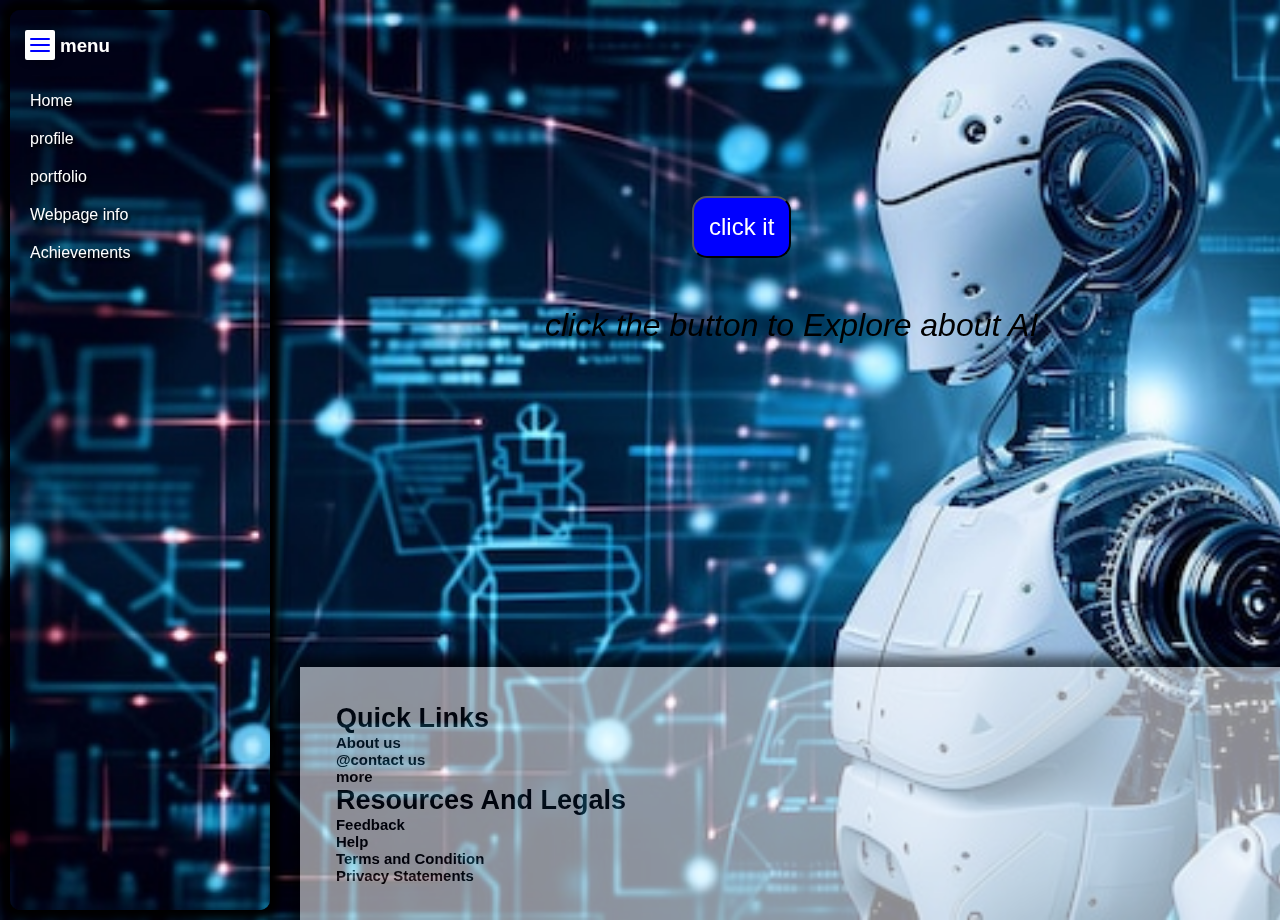
<file: index.html>
<!DOCTYPE html>
<html lang="en">
<head>
    <meta charset="UTF-8">
    <meta name="viewport" content="width=device-width, initial-scale=1.0">
    <title>homet</title>
    <link rel="stylesheet" href="tarcin.css">
</head>
<body>
    <div id="sidebar" class="sidebar">
        <input type="checkbox">
        <div class="toggle">
          <span class="top_line common"></span>
          <span class="middle_line common"></span>
          <span class="bottom_line common"></span>
        </div>
    
        
    
        
        <h3>menu</h3>
        
        <ul>
            <li><a href="home.html"> Home</a></li>
            <li><a href="profile.html">profile</a></li>
            <li><a href="tarcinweb.html">portfolio</a></li>
            <li><a href="web.html">Webpage info</a></li>
            <li><a href="achi.html">Achievements</a></li>
    
        </ul>
       
        
    
       </div>
       

    <main>
        <div class="welcome">
            <button onclick="location.href='tarcinweb.html',showMessage()"> click it</button>
            <p >click the button to Explore about AI</p>
            
      
          </div>

    </main>
    <script >function showMessage(){
        alert("Welcome to our site ... ! have greate time")
      }</script>
      <footer>
        <h2>Quick Links</h2>
        <h5>
         About us
        </h5>
        <h5>
         @contact us
        </h5>
        <h5>
          more
        </h5>
        <h2> Resources And Legals</h2>
        <h5>Feedback</h5>
        <h5>Help</h5>
        <h5>Terms and Condition</h5>
        <h5>Privacy Statements</h5>
   
     </footer>
      
    
    
</body>
</html>
</file>
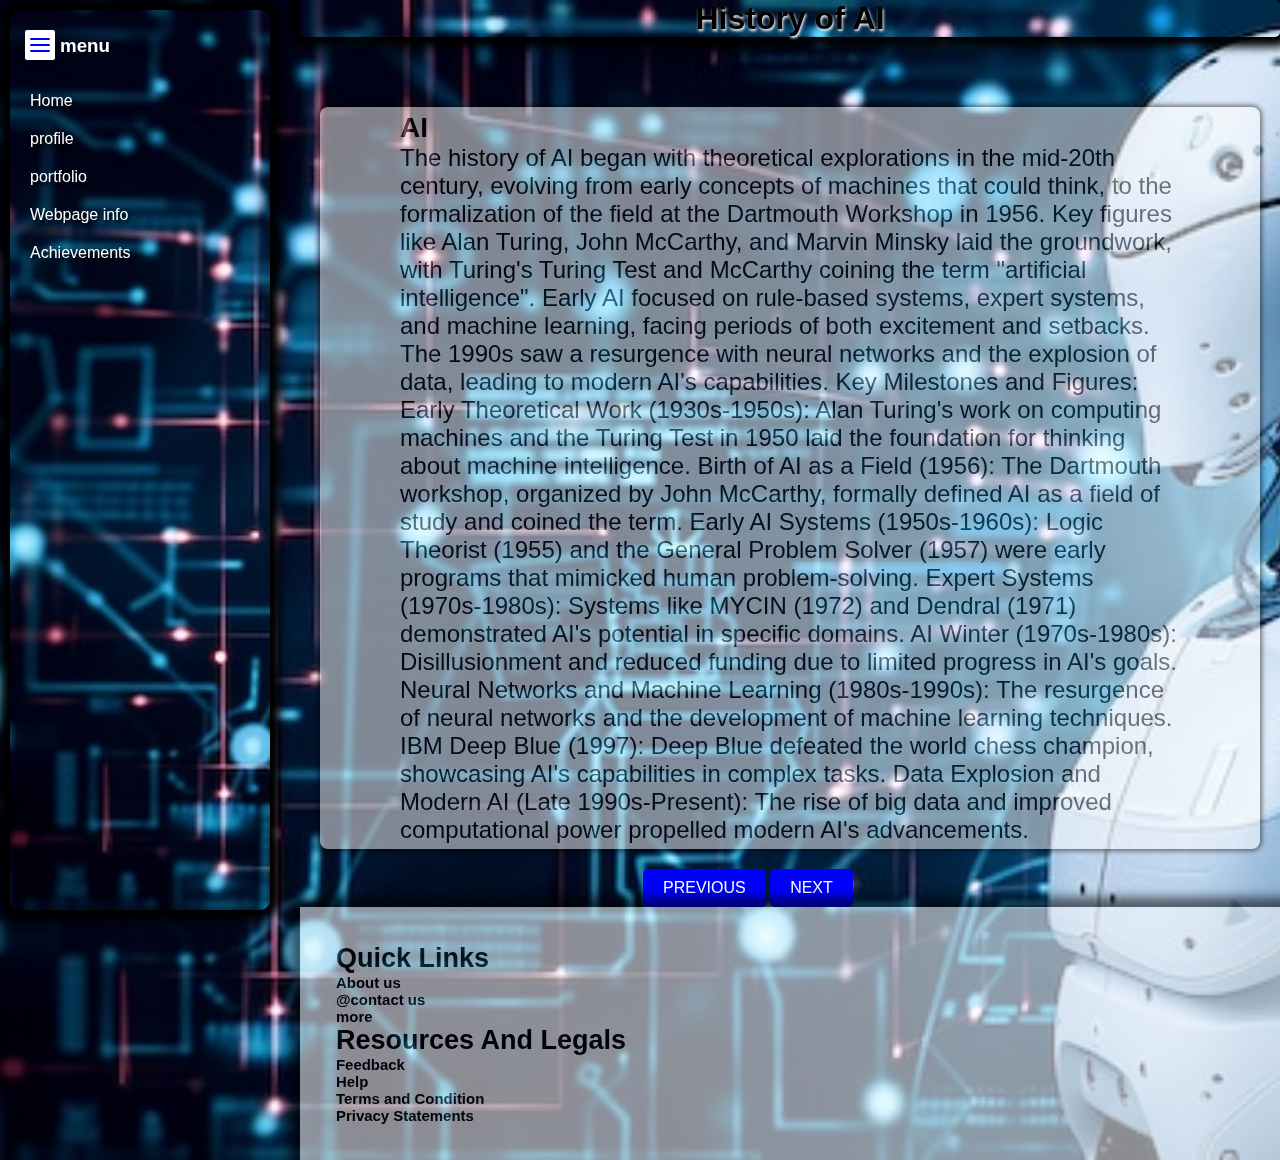
<file: history.html>
<!DOCTYPE html>
<html lang="en">
<head>
    <meta charset="UTF-8">
    <meta name="viewport" content="width=device-width, initial-scale=1.0">
    <title>history</title>
    <link rel="stylesheet" href="tarcin.css">
</head>
<body>
    <div id="sidebar" class="sidebar">
        <input type="checkbox">
        <div class="toggle">
          <span class="top_line common"></span>
          <span class="middle_line common"></span>
          <span class="bottom_line common"></span>
        </div>
    
        
    
        
        <h3>menu</h3>
        
        <ul>
            <li><a href="home.html"> Home</a></li>
            <li><a href="#">profile</a></li>
            <li><a href="tarcinweb.html">portfolio</a></li>
            <li><a href="#">Webpage info</a></li>
            <li><a href="achi.html">Achievements</a></li>
    
        </ul>
       
        
    
       </div>
       <main><h1> History of AI</h1>
        <div class="card-histcontainer">
            <div class="histcard">
                
                <div class="card-content">
                 <h3> AI</h3>
                 <p>The history of AI began with theoretical explorations in the mid-20th century, evolving from early concepts of machines that could think, to the formalization of the field at the Dartmouth Workshop in 1956. Key figures like Alan Turing, John McCarthy, and Marvin Minsky laid the groundwork, with Turing's Turing Test and McCarthy coining the term "artificial intelligence". Early AI focused on rule-based systems, expert systems, and machine learning, facing periods of both excitement and setbacks. The 1990s saw a resurgence with neural networks and the explosion of data, leading to modern AI's capabilities. 
                    Key Milestones and Figures:
                    Early Theoretical Work (1930s-1950s):
                    Alan Turing's work on computing machines and the Turing Test in 1950 laid the foundation for thinking about machine intelligence. 
                    Birth of AI as a Field (1956):
                    The Dartmouth workshop, organized by John McCarthy, formally defined AI as a field of study and coined the term. 
                    Early AI Systems (1950s-1960s):
                    Logic Theorist (1955) and the General Problem Solver (1957) were early programs that mimicked human problem-solving. 
                    Expert Systems (1970s-1980s):
                    Systems like MYCIN (1972) and Dendral (1971) demonstrated AI's potential in specific domains. 
                    AI Winter (1970s-1980s):
                    Disillusionment and reduced funding due to limited progress in AI's goals. 
                    Neural Networks and Machine Learning (1980s-1990s):
                    The resurgence of neural networks and the development of machine learning techniques. 
                    IBM Deep Blue (1997):
                    Deep Blue defeated the world chess champion, showcasing AI's capabilities in complex tasks. 
                    Data Explosion and Modern AI (Late 1990s-Present):
                    The rise of big data and improved computational power propelled modern AI's advancements. 
                    </p>
                 
               </div>
             </div>

        </div>
        <div class="btns">
            <button onclick="location.href='lasttry.html'" class="view">PREVIOUS</button>
            <button onclick="location.href='revolution.html'" class="view">NEXT</button>
           

        </div>
       
 
       </main>
      
       <footer>
        <h2>Quick Links</h2>
        <h5>
         About us
        </h5>
        <h5>
         @contact us
        </h5>
        <h5>
          more
        </h5>
        <h2> Resources And Legals</h2>
        <h5>Feedback</h5>
        <h5>Help</h5>
        <h5>Terms and Condition</h5>
        <h5>Privacy Statements</h5>
   
     </footer>
    
</body>
</html>
</file>
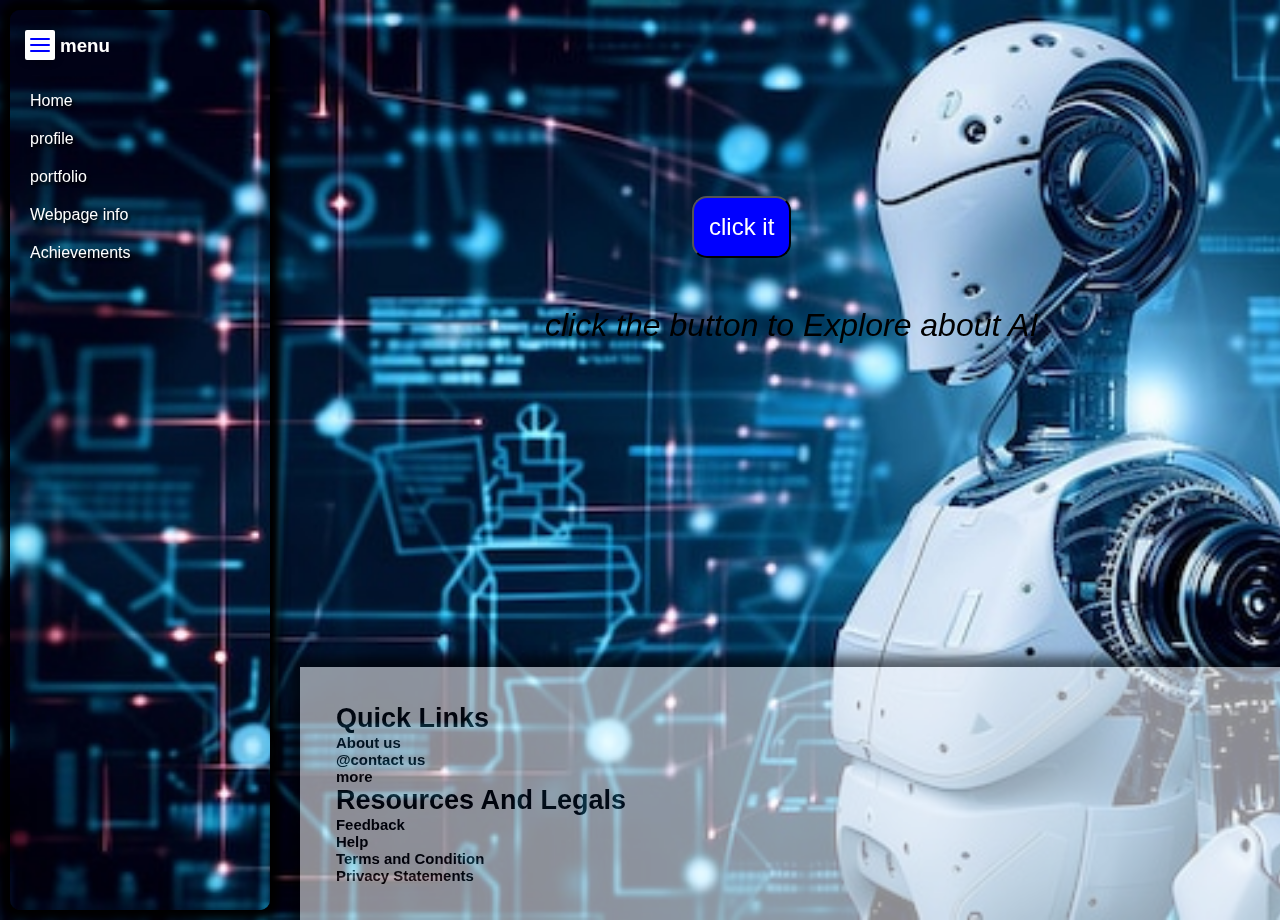
<file: home.html>
<!DOCTYPE html>
<html lang="en">
<head>
    <meta charset="UTF-8">
    <meta name="viewport" content="width=device-width, initial-scale=1.0">
    <title>homet</title>
    <link rel="stylesheet" href="tarcin.css">
</head>
<body>
    <div id="sidebar" class="sidebar">
        <input type="checkbox">
        <div class="toggle">
          <span class="top_line common"></span>
          <span class="middle_line common"></span>
          <span class="bottom_line common"></span>
        </div>
    
        
    
        
        <h3>menu</h3>
        
        <ul>
            <li><a href="home.html"> Home</a></li>
            <li><a href="profile.html">profile</a></li>
            <li><a href="tarcinweb.html">portfolio</a></li>
            <li><a href="web.html">Webpage info</a></li>
            <li><a href="achi.html">Achievements</a></li>
    
        </ul>
       
        
    
       </div>
       

    <main>
        <div class="welcome">
            <button onclick="location.href='tarcinweb.html',showMessage()"> click it</button>
            <p >click the button to Explore about AI</p>
            
      
          </div>

    </main>
    <script >function showMessage(){
        alert("Welcome to our site ... ! have greate time")
      }</script>
      <footer>
        <h2>Quick Links</h2>
        <h5>
         About us
        </h5>
        <h5>
         @contact us
        </h5>
        <h5>
          more
        </h5>
        <h2> Resources And Legals</h2>
        <h5>Feedback</h5>
        <h5>Help</h5>
        <h5>Terms and Condition</h5>
        <h5>Privacy Statements</h5>
   
     </footer>
      
    
    
</body>
</html>
</file>
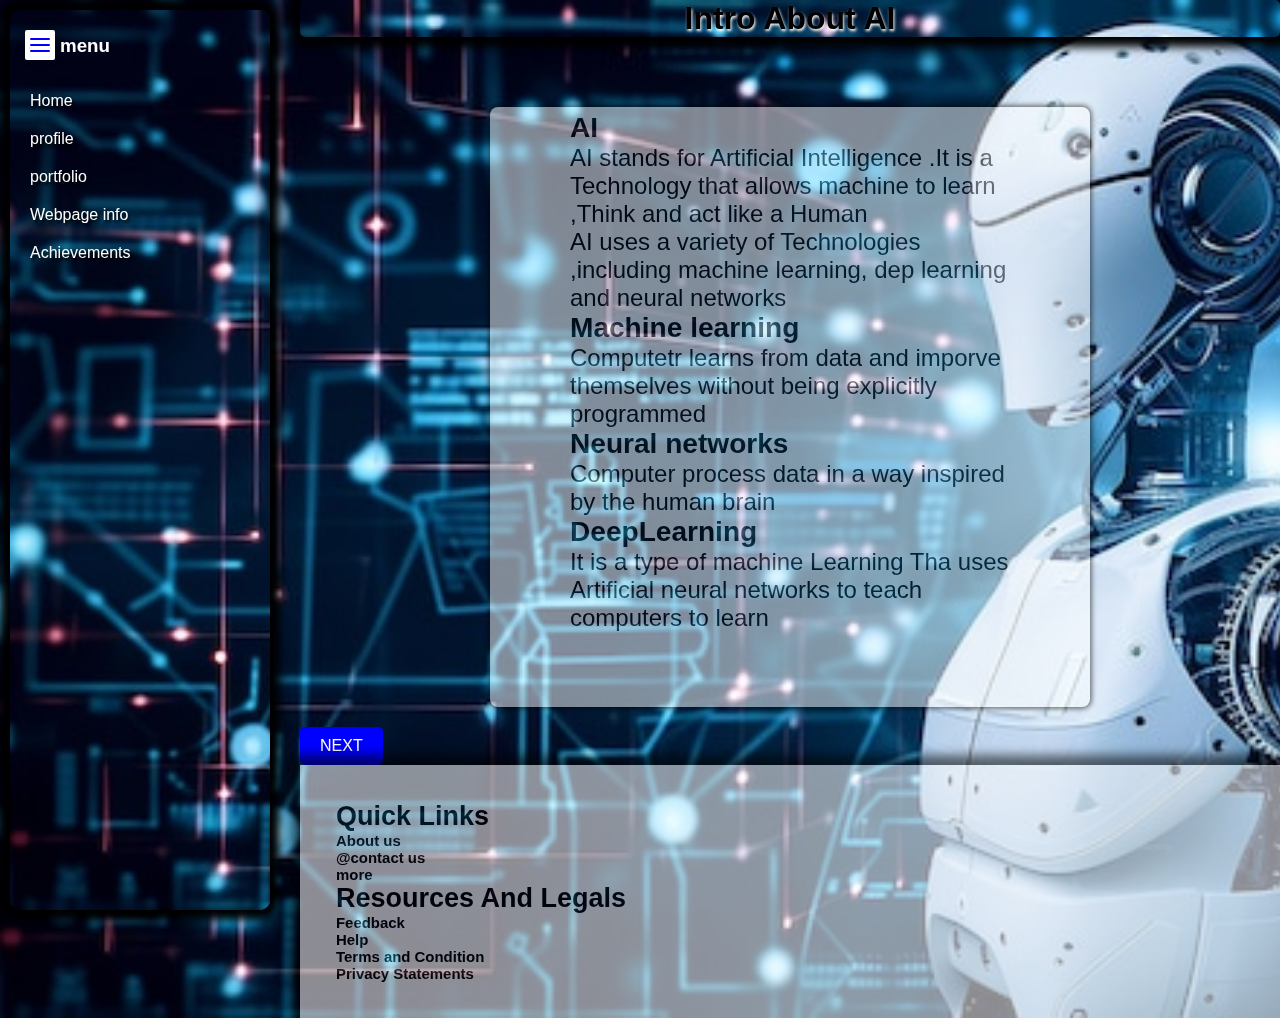
<file: lasttry.html>
<!DOCTYPE html>
<html lang="en">
<head>
    <meta charset="UTF-8">
    <meta name="viewport" content="width=device-width, initial-scale=1.0">
    <title>What Is AI</title>
    <link rel="stylesheet" href="tarcin.css">
</head>
<body>
    <div id="sidebar" class="sidebar">
        <input type="checkbox">
        <div class="toggle">
          <span class="top_line common"></span>
          <span class="middle_line common"></span>
          <span class="bottom_line common"></span>
        </div>
    
        
    
        
        <h3>menu</h3>
        
        <ul>
            <li><a href="home.html"> Home</a></li>
            <li><a href="profile.html">profile</a></li>
            <li><a href="tarcinweb.html">portfolio</a></li>
            <li><a href="web.html">Webpage info</a></li>
            <li><a href="achi.html">Achievements</a></li>
    
        </ul>
       
        
    
       </div>
       <main>
        
        <h1> Intro About AI</h1>
        <div class="card-AIcontainer">
            <div class="AIcard">
                
                <div class="card-content">
                 <h3> AI</h3>
                 <p >AI stands for Artificial Intelligence .It is a Technology that allows machine to learn ,Think and act like a Human</p>
                 <p>AI uses a variety of Technologies ,including machine learning, dep learning and neural networks</p>
                 <h3>Machine learning</h3>
                 <p> Computetr learns from data and imporve themselves without being explicitly programmed</p>
                 <h3>Neural networks</h3>
                 <p>Computer process data in a way inspired by the human brain</p>
                 <h3>DeepLearning</h3>
                 <p> It is a type of machine Learning Tha uses Artificial neural networks to teach computers to learn</p>
               </div>
             </div>

        </div>
       <button onclick="location.href='history.html'" class="view">NEXT </button>
       

       </main>
       <footer>
        <h2>Quick Links</h2>
        <h5>
         About us
        </h5>
        <h5>
         @contact us
        </h5>
        <h5>
          more
        </h5>
        <h2> Resources And Legals</h2>
        <h5>Feedback</h5>
        <h5>Help</h5>
        <h5>Terms and Condition</h5>
        <h5>Privacy Statements</h5>
   
     </footer>
    
    
</body>
</html>
</file>
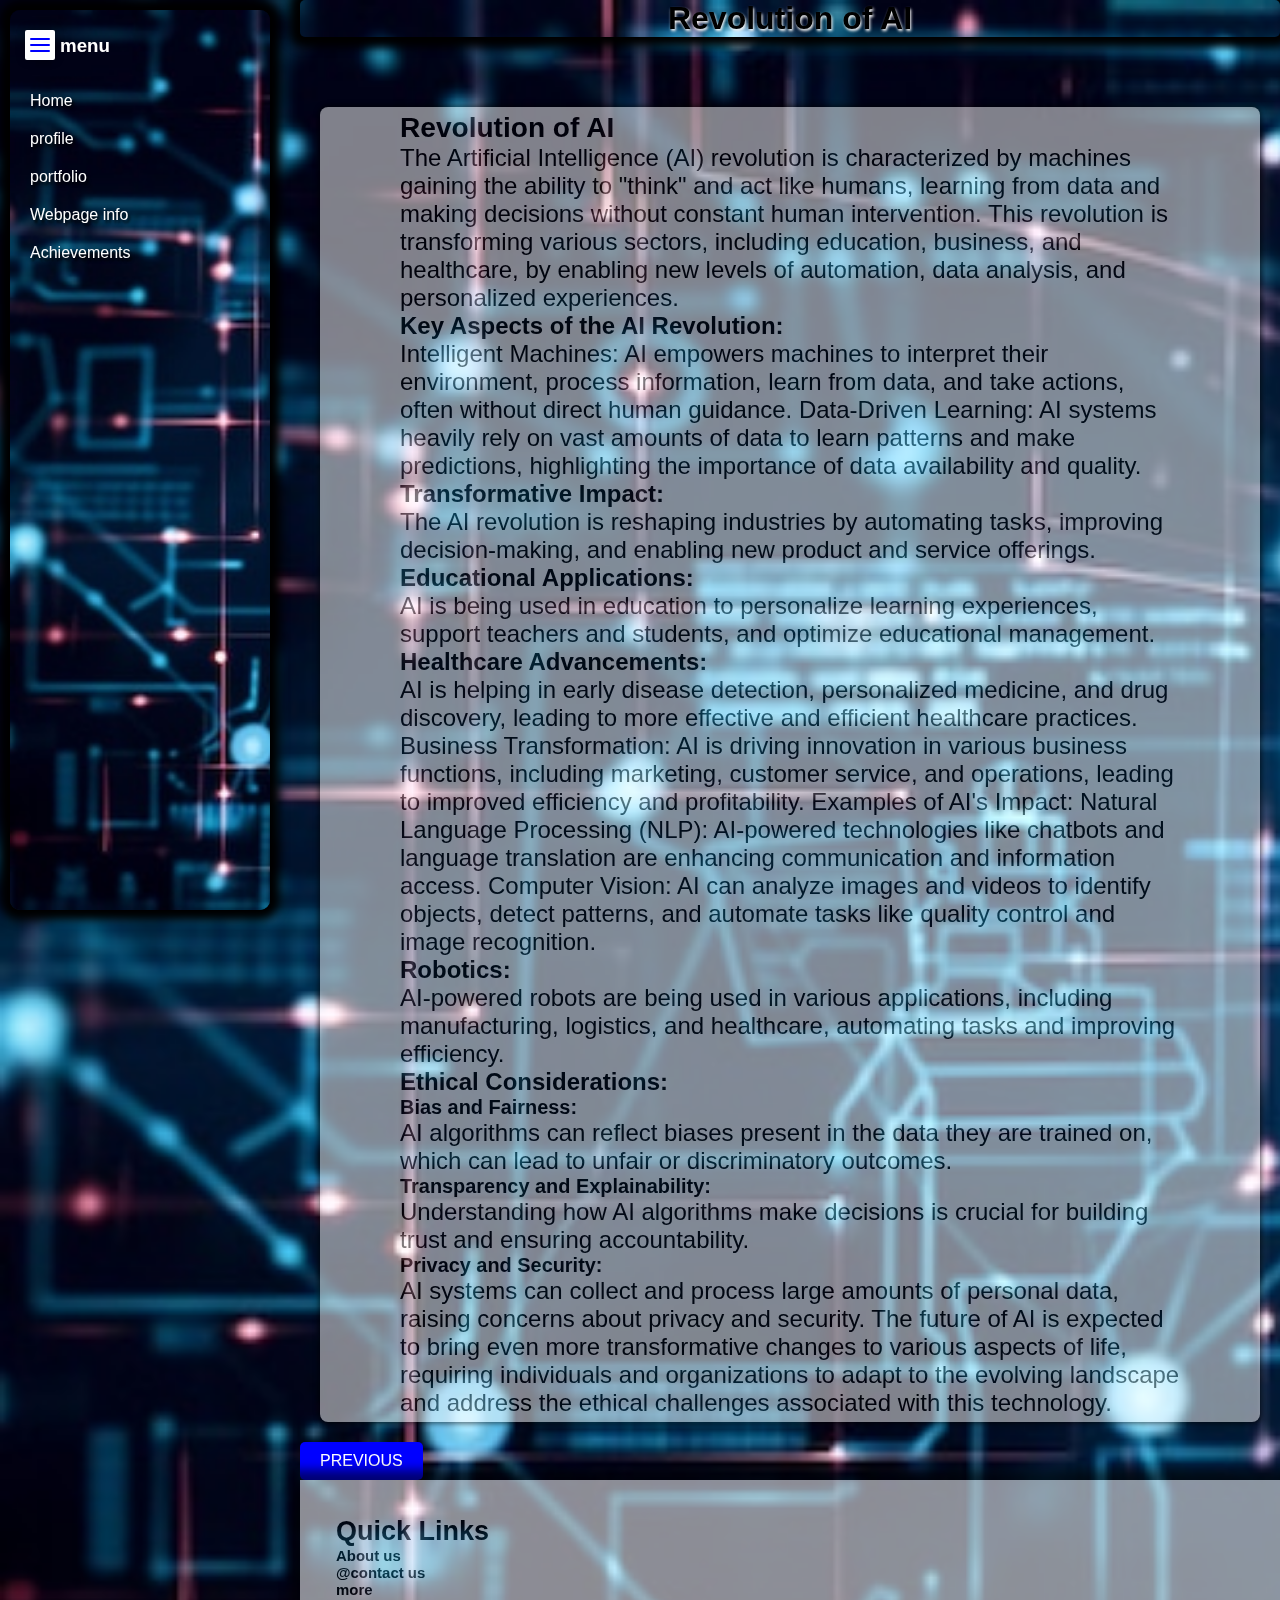
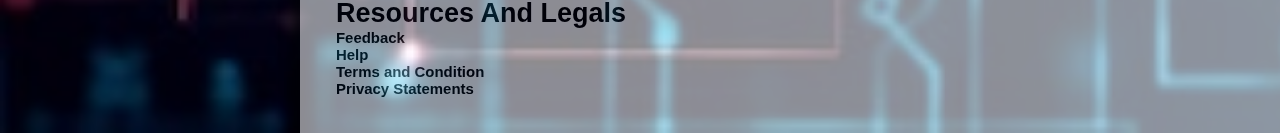
<file: revolution.html>
<!DOCTYPE html>
<html lang="en">
<head>
    <meta charset="UTF-8">
    <meta name="viewport" content="width=device-width, initial-scale=1.0">
    <title>Revolution</title>
    <link rel="stylesheet" href="tarcin.css">
</head>
<body>
    <div id="sidebar" class="sidebar">
        <input type="checkbox">
        <div class="toggle">
          <span class="top_line common"></span>
          <span class="middle_line common"></span>
          <span class="bottom_line common"></span>
        </div>
    
        
    
        
        <h3>menu</h3>
        
        <ul>
            <li><a href="home.html"> Home</a></li>
            <li><a href="profile.html">profile</a></li>
            <li><a href="tarcinweb.html">portfolio</a></li>
            <li><a href="web.html">Webpage info</a></li>
            <li><a href="achi.html">Achievements</a></li>
    
        </ul>
       
        
    
       </div>
       <main><h1> Revolution of AI</h1>
        <div class="card-histcontainer">
            <div class="histcard">
                
                <div class="card-content">
                 <h3> Revolution of AI</h3>
                <p>
                    The Artificial Intelligence (AI) revolution is characterized by machines gaining the ability to "think" and act like humans, learning from data and making decisions without constant human intervention. This revolution is transforming various sectors, including education, business, and healthcare, by enabling new levels of automation, data analysis, and personalized experiences. 
<br><h4>Key Aspects of the AI Revolution:</h4>
Intelligent Machines:
AI empowers machines to interpret their environment, process information, learn from data, and take actions, often without direct human guidance. 
Data-Driven Learning:
AI systems heavily rely on vast amounts of data to learn patterns and make predictions, highlighting the importance of data availability and quality. 
<br><h4>Transformative Impact:</h4>
The AI revolution is reshaping industries by automating tasks, improving decision-making, and enabling new product and service offerings. 
<br><h4>Educational Applications:</h4>
AI is being used in education to personalize learning experiences, support teachers and students, and optimize educational management. 
<h4>Healthcare Advancements:</h4>
AI is helping in early disease detection, personalized medicine, and drug discovery, leading to more effective and efficient healthcare practices. 
Business Transformation:
AI is driving innovation in various business functions, including marketing, customer service, and operations, leading to improved efficiency and profitability. 
Examples of AI's Impact:
Natural Language Processing (NLP):
AI-powered technologies like chatbots and language translation are enhancing communication and information access. 
Computer Vision:
AI can analyze images and videos to identify objects, detect patterns, and automate tasks like quality control and image recognition. 
<h4>Robotics:</h4>
AI-powered robots are being used in various applications, including manufacturing, logistics, and healthcare, automating tasks and improving efficiency. 
<h4>Ethical Considerations:</h4>
<h5>Bias and Fairness:</h5>
AI algorithms can reflect biases present in the data they are trained on, which can lead to unfair or discriminatory outcomes.
<h5>Transparency and Explainability:</h5>
Understanding how AI algorithms make decisions is crucial for building trust and ensuring accountability.
<h5>Privacy and Security:</h5>
AI systems can collect and process large amounts of personal data, raising concerns about privacy and security. 
The future of AI is expected to bring even more transformative changes to various aspects of life, requiring individuals and organizations to adapt to the evolving landscape and address the ethical challenges associated with this technology.
                </p>
                 
               </div>
             </div>

        </div>
        <div>
            <button onclick="location.href='history.html'" class="view">PREVIOUS </button>
        

        </div>
        
 
       </main>
       <footer>
        <h2>Quick Links</h2>
        <h5>
         About us
        </h5>
        <h5>
         @contact us
        </h5>
        <h5>
          more
        </h5>
        <h2> Resources And Legals</h2>
        <h5>Feedback</h5>
        <h5>Help</h5>
        <h5>Terms and Condition</h5>
        <h5>Privacy Statements</h5>
   
     </footer>
    
</body>
</html>
</file>
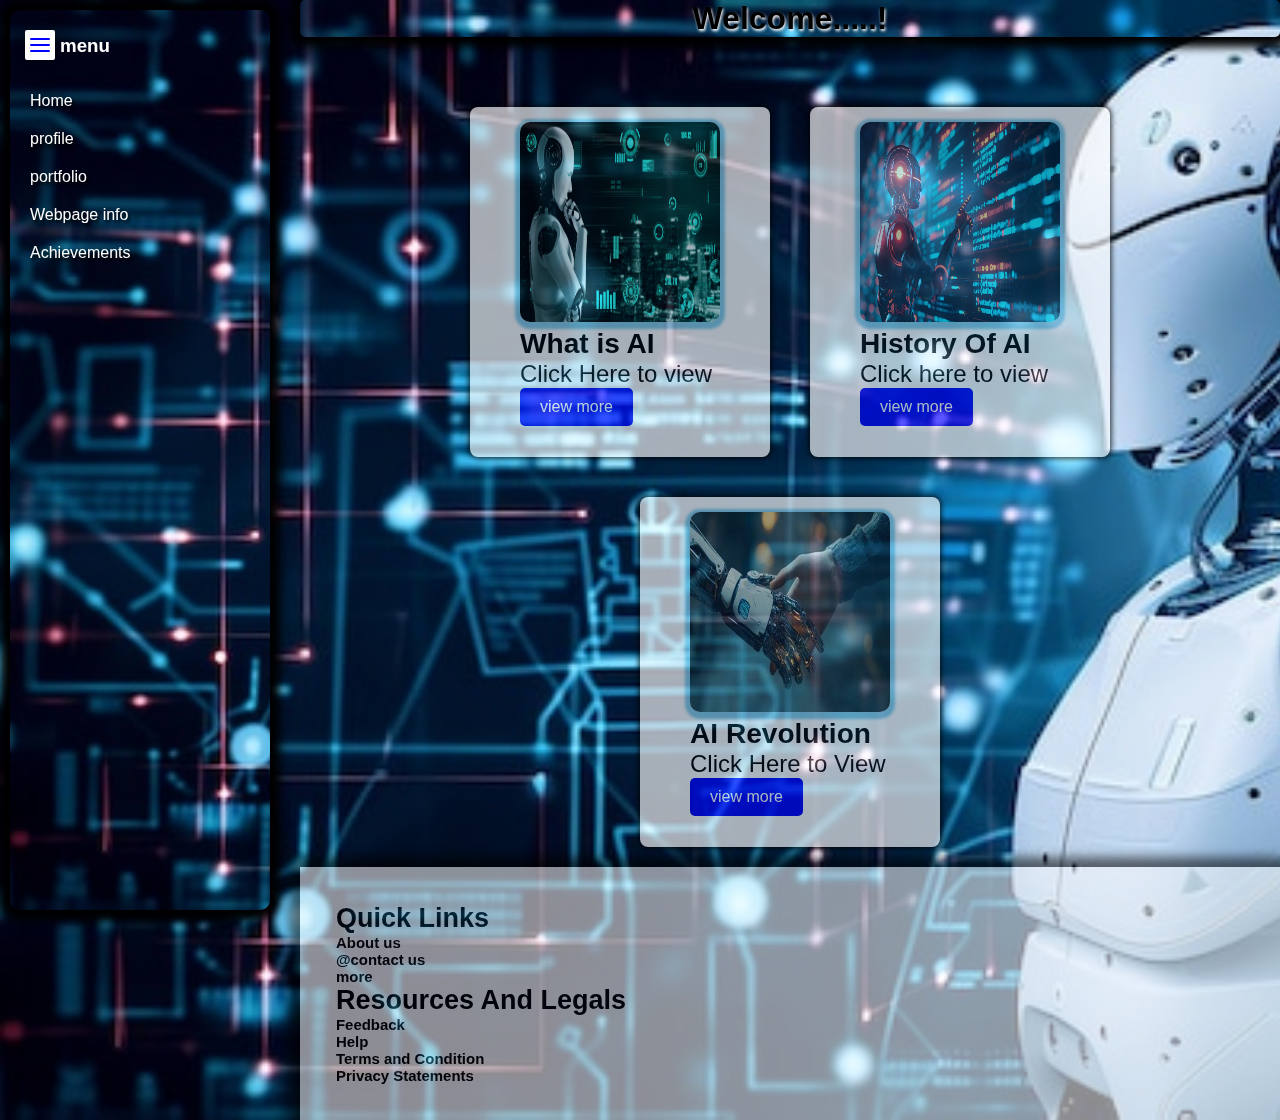
<file: tarcinweb.html>
<!DOCTYPE html>
<html lang="en">
<head>
    <meta charset="UTF-8">
    <meta name="viewport" content="width=device-width, initial-scale=1.0">
    <link rel="styleSheet" href="tarcin.css">
    <title>Task 1</title>
    <script type="text/javascript" src="tarcinscript.js" defer></script>
</head>
<body>
  
  <div id="sidebar" class="sidebar">
    <input type="checkbox">
    <div class="toggle">
      <span class="top_line common"></span>
      <span class="middle_line common"></span>
      <span class="bottom_line common"></span>
    </div>

    

    
    <h3>menu</h3>
    
    <ul>
        <li><a href="home.html"> Home</a></li>
        <li><a href="profile.html">profile</a></li>
        <li><a href="tarcinweb.html">portfolio</a></li>
        <li><a href="web.html">Webpage info</a></li>
        <li><a href="achi.html">Achievements</a></li>

    </ul>
   
    

   </div>

  
   
   
   <main>
    <h1>Welcome.....!</h1>
    
    <div class="card-container">
      <div class="card">
         <img src="Download/futuristic-robot-artificial-intelligence-huminoid-ai-for-industrial-factory.jpg" alt="" height="200" width="200">
         <div class="card-content">
          <h3>What is AI</h3>
          <p>Click Here to view </p>
          <button onclick="location.href='lasttry.html'" class="view">view more </button>
        </div>
      </div>
      <div class="card">
        <img src="Download/360_F_810563868_7pJZzE4AHCgh9NhGF1ZSquoyYqrwifvm.jpg" alt="" height="200" width="200">
        <div class="card-content">
         <h3>History Of AI</h3>
         <p>Click here to view</p>
         <button onclick="location.href='history.html'" class="view">view more </button>
       </div>
     </div>
     <div class="card">
        <img src="Download/human-and-robot-shaking-hands-symbolizing-collaboration-and-future-technology-with-mechanical-precision-in-a-blurred-background-free-photo.jpg" alt="" height="200" width="200">
        <div class="card-content">
         <h3>AI Revolution</h3>
         <p>Click Here to View</p>
         <button onclick="location.href='revolution.html'" class="view">view more </button>
         
       </div>
     </div>
     
      

    </div>
    
    
    
  </main>
   <footer>
     <h2>Quick Links</h2>
     <h5>
      About us
     </h5>
     <h5>
      @contact us
     </h5>
     <h5>
       more
     </h5>
     <h2> Resources And Legals</h2>
     <h5>Feedback</h5>
     <h5>Help</h5>
     <h5>Terms and Condition</h5>
     <h5>Privacy Statements</h5>

  </footer>
  
  
    
</body>
</html>
</file>
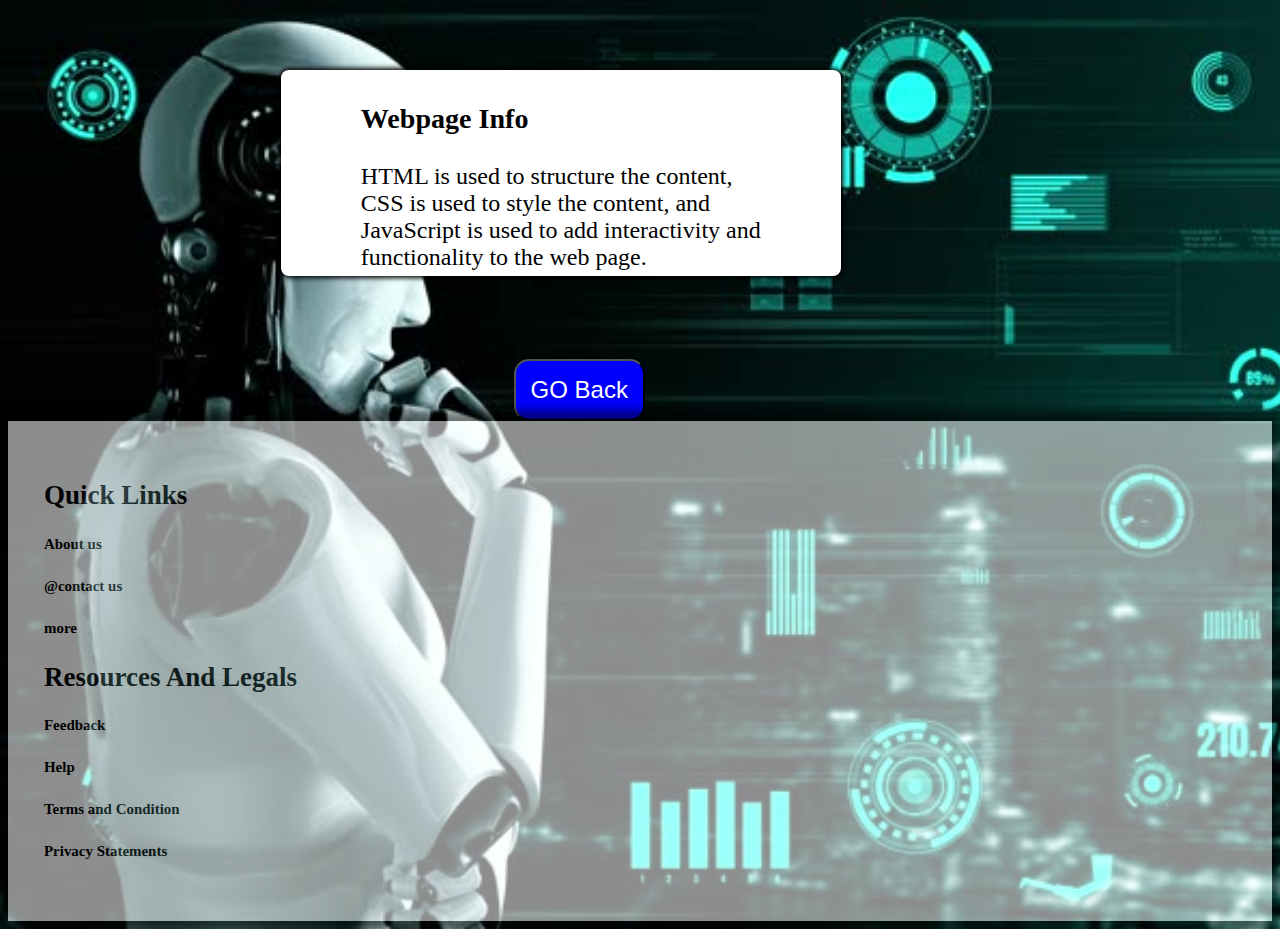
<file: web.html>
<!DOCTYPE html>
<html lang="en">
<head>
    <meta charset="UTF-8">
    <meta name="viewport" content="width=device-width, initial-scale=1.0">
    <title>Document</title>
    <style>
        body{
            background-image: url('/Download/futuristic-robot-artificial-intelligence-huminoid-ai-for-industrial-factory.jpg');
            background-repeat: no-repeat;
            background-size: cover;
        }
        .card-histcontainer{
                width: 600px;
                margin-left: 20%;
    display: flex;
    align-items: center;
    justify-content: center;
    flex-wrap: wrap;
    margin-top: 50px;
    font-size: x-large;
   
}
.histcard{
    width: auto;
    height: auto;
    background: white;
    padding: 5px 80px;
    border-radius: 8px;
    overflow: hidden;
    box-shadow:black 0 0 5px  2px;
    margin: 20px;
}
footer{
    grid-area:  footer;
    background: white;
    color:black;
    font-size: large;
    padding: 2em;
    opacity: 0.55;
    box-shadow:black 0 0 10px  10px;
}
.welcome button{
    padding: 15px 15px;
    color: #fff;
    background-color: blue;
    font-size: x-large;
    border-radius: 15px;
    margin-left: 40% ;
    margin-top: 5%;
    cursor: pointer;
    transition: 0.3s ease;
}
    </style>
</head>
<body>
    <div class="card-histcontainer">
        <div class="histcard">
            
            
            
            <div class="card-content">
             <h3> Webpage Info</h3>
             <span>
                HTML is used to structure the content, CSS is used to style the content, and JavaScript is used to add interactivity and functionality to the web page.
             </span>
             
             
           </div>
         </div>
    </div>
       
    </div>
    <div class="welcome">
        <button onclick="location.href='tarcinweb.html',showMessage()"> GO Back</button>
        
        
  
      </div>
      <script >function showMessage(){
        alert("Thankyou .... for visiting ")
      }</script>
      <footer>
        <h2>Quick Links</h2>
        <h5>
         About us
        </h5>
        <h5>
         @contact us
        </h5>
        <h5>
          more
        </h5>
        <h2> Resources And Legals</h2>
        <h5>Feedback</h5>
        <h5>Help</h5>
        <h5>Terms and Condition</h5>
        <h5>Privacy Statements</h5>
   
     </footer>
    
</body>
</html>
</file>
<file: tarcin.css>
*{
    margin: 0;
    padding: 0;
    box-sizing: border-box;
}
body{
    background-image: url('Download/robot-with-blue-background-blue-background-with-blue-background_1103290-47952.jpg');
    background-size: cover;
    font-family: Arial, sans-serif;
    min-height: 100vh;
    display: grid;
    grid-template-columns: 300px 1fr;
    grid-template-rows: auto 1fr auto;
    grid-template-areas: "navbar navbar" "sidebar main" "sidebar footer";
}


h1{
    font-size:xx-large;
    font-weight: 800px;
    text-shadow: white 1px 2px 3px ;
    text-align: Auto;
    border: 10px;
    border-radius: 5px;
    box-shadow: 0 0 10px 10px;
    


}


.sidebar{
    margin: 10px;
    height: 100vh ;
    top: 0;
    position: sticky;
    align-self: start;
    grid-area: sidebar;
    width: 260px;
    border: 10px;
    background-image: url('Download/robot-with-blue-background-blue-background-with-blue-background_1103290-47952.jpg');
    border-radius: 10px;
    border-color: #fff;
    
    background-size: cover;
      
    box-shadow: 0 0 10px  10px;

    transition: 0.5s ease;
    transform: translate(-260);
    
   
    overflow: hidden;
    text-wrap: wrap;
    
}
.sidebar h3{
    padding: 25px 50px;
    color: #fff;;
}
.sidebar ul {
    list-style-type: none;

}
.sidebar ul li a{
    display: block;
    transition: 0.2s ease-out;
    width: 100%;
    padding: 10px 20px;
    color: #fff;
    text-shadow: black 2px 3px 3px;
    text-decoration: none;
}
.sidebar ul li a:hover{
    background-color: black;
    border-bottom: 1px solid #fff;
    transition: .4s
}
.sidebar.close{
    padding: 5px;
    width: 60px;

}


main{
    grid-area:  main;
    position: relative;
    
    
    
}
main::before{
    content: '';
    
    background-repeat:no-repeat ;
    background-size: cover;
    background-position: center;
    top: 0;
    left: 0;
    bottom: 0;
    opacity: 0.35;
}
main h1{
    text-align: center;
    justify-content: center;
}
main button{
    justify-content: center;
    padding: 5px 25px;
}
main div{
    display: flexbox;
}
footer{
    grid-area:  footer;
    background: white;
    color:black;
    font-size: large;
    padding: 2em;
    opacity: 0.55;
    box-shadow:black 0 0 10px  10px;
}

input{
    display: none;
    visibility: hidden;
   
    
}
.toggle{
    position: absolute;
    height: 30px;
    width:30px;
    z-index: 1;
    cursor: pointer;
    border-radius: 2px;
    top: 20px;
    left: 15px;
    background-color: #fff;
    box-shadow: 0 0 10px  rgba(0,0,0,0.3);
}
.toggle .common{
    position: absolute;
    height: 2px;
    width: 20px;
    background-color: blue;
    border-radius: 50px;
    transition: 0.3s ease;
}
.toggle .top_line{
    top: 30%;
    left: 50%;
    transform: translate(-50%,-50%);
}
.toggle .middle_line{
    top: 50%;
    left: 50%;
    transform: translate(-50%,-50%);
}
.toggle .bottom_line{
    top: 70%;
    left: 50%;
    transform: translate(-50%,-50%);
}

input:checked ~ .toggle .top_line{
    left: 2px;
    top: 14px;
    width: 25px;
    transform: rotate(45deg);
}
input:checked ~.toggle .middle_line{
    left: 2px;
    top: 14px;
    width: 25px;
    transform: translate(20px);
}
input:checked ~ .toggle .bottom_line{
    left: 2px;
    top: 14px;
    width: 25px;
    transform: rotate(-45deg);
}
input:checked ~ .sidebar{
    transform: translate(0);
}
.card-container{
    display: flex;
    align-items: center;
    justify-content: center;
    flex-wrap: wrap;
    margin-top: 50px;
    font-size: x-large;
    opacity: 0.65;
}
.card{
    width: 300px;
    height: 350px;
    background: white;
    padding: 5px 50px;
    border-radius: 8px;
    overflow: hidden;
    box-shadow:black 0 0 5px  2px;
    margin: 20px;
}
.card-AIcontainer{
    display: flex;
    align-items: center;
    justify-content: center;
    flex-wrap: wrap;
    margin-top: 50px;
    font-size: x-large;
    opacity: 0.5;
}
.AIcard{
    width: 600px;
    height: 600px;
    background: white;
    padding: 5px 80px;
    border-radius: 8px;
    overflow: hidden;
    box-shadow:black 0 0 5px  2px;
    margin: 20px;
}
img{
    margin-top: 10px;
    border-radius: 10px;
    box-shadow: skyblue 0px 2px 3px 5px;
}
.view{
    padding: 10px 20px;
    border-radius: 5px;
    font-size: 16px;
    background-color: blue;
    border: none;
    color: #fff;
    cursor: pointer;
}
.view:hover{
    background: linear-gradient(blue,black);
}
.card-histcontainer{
    display: flex;
    align-items: center;
    justify-content: center;
    flex-wrap: wrap;
    margin-top: 50px;
    font-size: x-large;
    opacity: 0.5;
}
.histcard{
    width: auto;
    height: auto;
    background: white;
    padding: 5px 80px;
    border-radius: 8px;
    overflow: hidden;
    box-shadow:black 0 0 5px  2px;
    margin: 20px;
}
.btns{
    margin-left: 35%;
}
.welcome button{
    padding: 15px 15px;
    color: #fff;
    background-color: blue;
    font-size: x-large;
    border-radius: 15px;
    margin-left: 40% ;
    margin-top: 20%;
    cursor: pointer;
    transition: 0.3s ease;
}
.welcome p{
    font-style: italic;
    
    color: black;
    margin-top: 5%;
    font-size: xx-large;
    margin-left: 25%;
}
</file>
